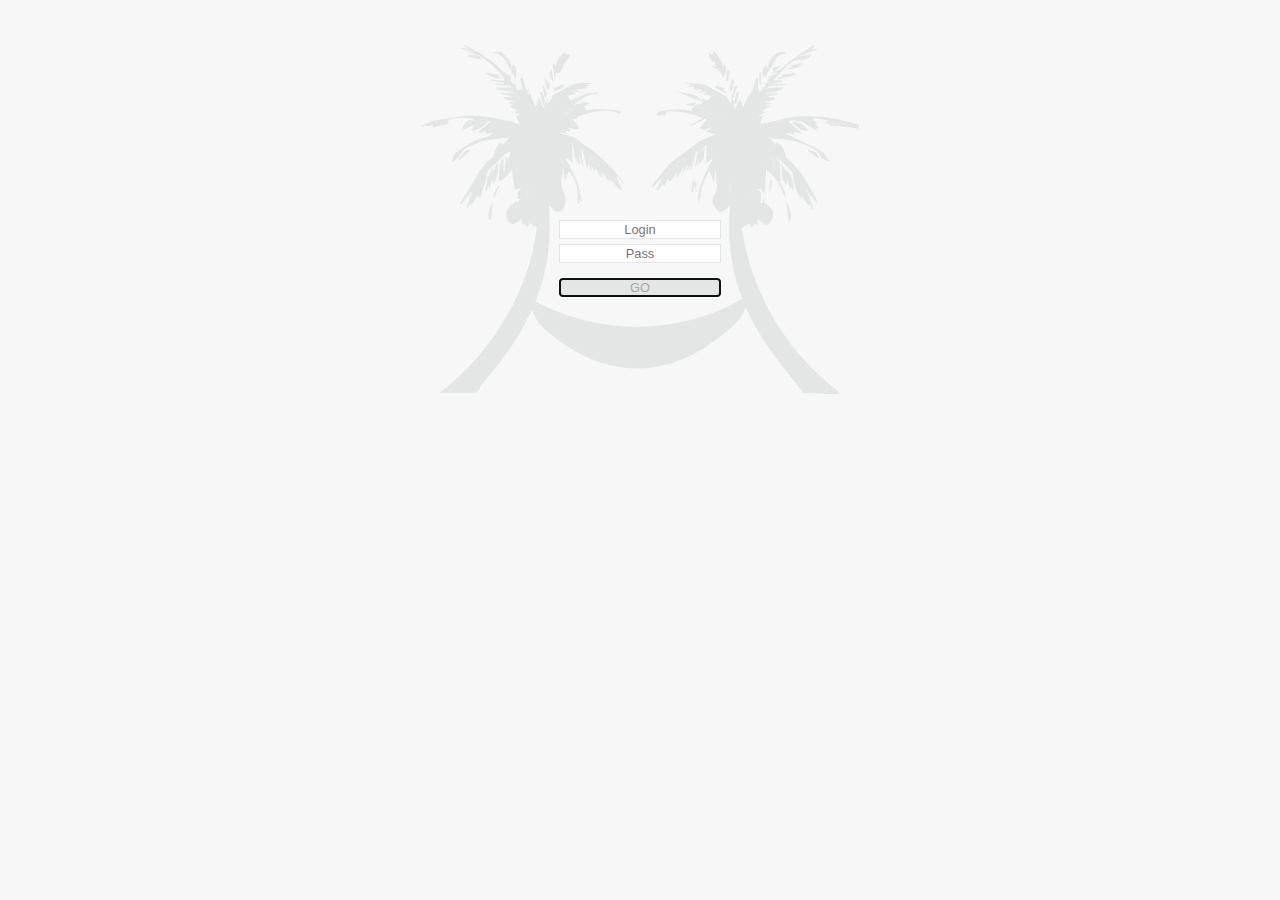
<file: index.html>
<!DOCTYPE html>
<html>
<head>
    <meta charset="utf-8">
    <title>Hammock</title>
    <link rel="stylesheet" href="client/css/base.css"/>
    <link rel="stylesheet" href="client/css/style.css"/>
    <!--[if lt IE 9]><script src="http://html5shiv.googlecode.com/svn/trunk/html5.js"></script><![endif]-->
</head>
<body>
<div id="loadIndicator"></div>
<div id="container">

</div>
<script data-main="client/js/main" src="client/js/inc/require.min.js"></script>
</body>
</html>
</file>
<file: client/css/base.css>
/* normalize.css v2.1.3 | MIT License | git.io/normalize */
/* ==========================================================================
   HTML5 display definitions
   ========================================================================== */
/**
 * Correct `block` display not defined in IE 8/9.
 */
article,
aside,
details,
figcaption,
figure,
footer,
header,
hgroup,
main,
nav,
section,
summary {
  display: block; }

/**
 * Correct `inline-block` display not defined in IE 8/9.
 */
audio,
canvas,
video {
  display: inline-block; }

/**
 * Prevent modern browsers from displaying `audio` without controls.
 * Remove excess height in iOS 5 devices.
 */
audio:not([controls]) {
  display: none;
  height: 0; }

/**
 * Address `[hidden]` styling not present in IE 8/9.
 * Hide the `template` element in IE, Safari, and Firefox < 22.
 */
[hidden],
template {
  display: none; }

/* ==========================================================================
   Base
   ========================================================================== */
/**
 * 1. Set default font family to sans-serif.
 * 2. Prevent iOS text size adjust after orientation change, without disabling
 *    user zoom.
 */
html {
  font-family: sans-serif;
  /* 1 */
  -ms-text-size-adjust: 100%;
  /* 2 */
  -webkit-text-size-adjust: 100%;
  /* 2 */ }

/**
 * Remove default margin.
 */
body {
  margin: 0; }

/* ==========================================================================
   Links
   ========================================================================== */
/**
 * Remove the gray background color from active links in IE 10.
 */
a {
  background: transparent; }

/**
 * Address `outline` inconsistency between Chrome and other browsers.
 */
a:focus {
  outline: thin dotted; }

/**
 * Improve readability when focused and also mouse hovered in all browsers.
 */
a:active,
a:hover {
  outline: 0; }

/* ==========================================================================
   Typography
   ========================================================================== */
/**
 * Address variable `h1` font-size and margin within `section` and `article`
 * contexts in Firefox 4+, Safari 5, and Chrome.
 */
h1 {
  font-size: 2em;
  margin: 0.67em 0; }

/**
 * Address styling not present in IE 8/9, Safari 5, and Chrome.
 */
abbr[title] {
  border-bottom: 1px dotted; }

/**
 * Address style set to `bolder` in Firefox 4+, Safari 5, and Chrome.
 */
b,
strong {
  font-weight: bold; }

/**
 * Address styling not present in Safari 5 and Chrome.
 */
dfn {
  font-style: italic; }

/**
 * Address differences between Firefox and other browsers.
 */
hr {
  -moz-box-sizing: content-box;
  box-sizing: content-box;
  height: 0; }

/**
 * Address styling not present in IE 8/9.
 */
mark {
  background: #ff0;
  color: #000; }

/**
 * Correct font family set oddly in Safari 5 and Chrome.
 */
code,
kbd,
pre,
samp {
  font-family: monospace, serif;
  font-size: 1em; }

/**
 * Improve readability of pre-formatted text in all browsers.
 */
pre {
  white-space: pre-wrap; }

/**
 * Set consistent quote types.
 */
q {
  quotes: "\201C" "\201D" "\2018" "\2019"; }

/**
 * Address inconsistent and variable font size in all browsers.
 */
small {
  font-size: 80%; }

/**
 * Prevent `sub` and `sup` affecting `line-height` in all browsers.
 */
sub,
sup {
  font-size: 75%;
  line-height: 0;
  position: relative;
  vertical-align: baseline; }

sup {
  top: -0.5em; }

sub {
  bottom: -0.25em; }

/* ==========================================================================
   Embedded content
   ========================================================================== */
/**
 * Remove border when inside `a` element in IE 8/9.
 */
img {
  border: 0; }

/**
 * Correct overflow displayed oddly in IE 9.
 */
svg:not(:root) {
  overflow: hidden; }

/* ==========================================================================
   Figures
   ========================================================================== */
/**
 * Address margin not present in IE 8/9 and Safari 5.
 */
figure {
  margin: 0; }

/* ==========================================================================
   Forms
   ========================================================================== */
/**
 * Define consistent border, margin, and padding.
 */
fieldset {
  border: 1px solid #c0c0c0;
  margin: 0 2px;
  padding: 0.35em 0.625em 0.75em; }

/**
 * 1. Correct `color` not being inherited in IE 8/9.
 * 2. Remove padding so people aren't caught out if they zero out fieldsets.
 */
legend {
  border: 0;
  /* 1 */
  padding: 0;
  /* 2 */ }

/**
 * 1. Correct font family not being inherited in all browsers.
 * 2. Correct font size not being inherited in all browsers.
 * 3. Address margins set differently in Firefox 4+, Safari 5, and Chrome.
 */
button,
input,
select,
textarea {
  font-family: inherit;
  /* 1 */
  font-size: 100%;
  /* 2 */
  margin: 0;
  /* 3 */ }

/**
 * Address Firefox 4+ setting `line-height` on `input` using `!important` in
 * the UA stylesheet.
 */
button,
input {
  line-height: normal; }

/**
 * Address inconsistent `text-transform` inheritance for `button` and `select`.
 * All other form control elements do not inherit `text-transform` values.
 * Correct `button` style inheritance in Chrome, Safari 5+, and IE 8+.
 * Correct `select` style inheritance in Firefox 4+ and Opera.
 */
button,
select {
  text-transform: none; }

/**
 * 1. Avoid the WebKit bug in Android 4.0.* where (2) destroys native `audio`
 *    and `video` controls.
 * 2. Correct inability to style clickable `input` types in iOS.
 * 3. Improve usability and consistency of cursor style between image-type
 *    `input` and others.
 */
button,
html input[type="button"],
input[type="reset"],
input[type="submit"] {
  -webkit-appearance: button;
  /* 2 */
  cursor: pointer;
  /* 3 */ }

/**
 * Re-set default cursor for disabled elements.
 */
button[disabled],
html input[disabled] {
  cursor: default; }

/**
 * 1. Address box sizing set to `content-box` in IE 8/9/10.
 * 2. Remove excess padding in IE 8/9/10.
 */
input[type="checkbox"],
input[type="radio"] {
  box-sizing: border-box;
  /* 1 */
  padding: 0;
  /* 2 */ }

/**
 * 1. Address `appearance` set to `searchfield` in Safari 5 and Chrome.
 * 2. Address `box-sizing` set to `border-box` in Safari 5 and Chrome
 *    (include `-moz` to future-proof).
 */
input[type="search"] {
  -webkit-appearance: textfield;
  /* 1 */
  -moz-box-sizing: content-box;
  -webkit-box-sizing: content-box;
  /* 2 */
  box-sizing: content-box; }

/**
 * Remove inner padding and search cancel button in Safari 5 and Chrome
 * on OS X.
 */
input[type="search"]::-webkit-search-cancel-button,
input[type="search"]::-webkit-search-decoration {
  -webkit-appearance: none; }

/**
 * Remove inner padding and border in Firefox 4+.
 */
button::-moz-focus-inner,
input::-moz-focus-inner {
  border: 0;
  padding: 0; }

/**
 * 1. Remove default vertical scrollbar in IE 8/9.
 * 2. Improve readability and alignment in all browsers.
 */
textarea {
  overflow: auto;
  /* 1 */
  vertical-align: top;
  /* 2 */ }

/* ==========================================================================
   Tables
   ========================================================================== */
/**
 * Remove most spacing between table cells.
 */
table {
  border-collapse: collapse;
  border-spacing: 0; }

*, *:before, *:after {
  -moz-box-sizing: border-box;
  -webkit-box-sizing: border-box;
  box-sizing: border-box; }

body {
  background-color: #f7f7f7; }

input, button {
  color: #bcbcbc;
  font-size: .8em;
  text-align: center;
  display: inline-block;
  border: 1px solid #e4e5e5; }
  input:hover, input:focus, button:hover, button:focus {
    color: #a6a6a6; }

input.invalid {
  border: 2px solid #e58586; }

button {
  background: #e4e5e5;
  margin-top: 10px; }

a {
  color: #406fcc; }
  a:hover {
    color: #4178d6; }

.hide {
  display: non; }

@keyframes loadIndicatorScroll {
  from {
    background-position: 0 0; }

  to {
    background-position: 27000px 0; } }

@-webkit-keyframes loadIndicatorScroll {
  from {
    background-position: 0 0; }

  to {
    background-position: 27000px 0; } }

@-moz-keyframes loadIndicatorScroll {
  from {
    background-position: 0 0; }

  to {
    background-position: 27000px 0; } }

#loadIndicator {
  opacity: 0;
  height: 3px;
  width: 100%;
  position: absolute;
  z-index: 301;
  top: 0px;
  left: 0px;
  background-image: url("../img/loader.png");
  background-position: 0px 0px;
  background-repeat: repeat-x;
  animation: loadIndicatorScroll 400s linear infinite;
  -webkit-animation: loadIndicatorScroll 400s linear infinite; }
  @media (-webkit-min-device-pixel-ratio: 2), (-moz-min-device-pixel-ratio: 2) {
    #loadIndicator {
      background-image: url("../img/loader@2x.png");
      -webkit-background-size: 45px 3px; } }

.cf:before,
.cf:after {
  content: " ";
  /* 1 */
  display: table;
  /* 2 */ }

.cf:after {
  clear: both; }

.cf {
  *zoom: 1; }

.left {
  float: left; }

.right {
  float: right; }
</file>
<file: client/css/style.css>
@import url(magnific.css);
body.hamLogin {
  min-height: 438px;
  background-image: url("../img/hammock.png");
  background-position: center;
  background-repeat: no-repeat; }
  @media (-webkit-min-device-pixel-ratio: 2), (-moz-min-device-pixel-ratio: 2) {
    body.hamLogin {
      background-image: url("../img/hammock@2x.png");
      -webkit-background-size: 437.5px 348.5px; } }

.contain-login {
  margin: auto;
  padding-top: 220px;
  text-align: center;
  width: 180px; }
  .contain-login input, .contain-login button {
    margin: auto;
    width: 90%; }
  .contain-login input {
    margin-bottom: 5px; }
  .contain-login button {
    margin-top: 10px; }

.contain-signup {
  margin: auto;
  padding-top: 220px;
  text-align: center;
  width: 180px; }
  .contain-signup input, .contain-signup button {
    margin: auto;
    width: 42%; }
  .contain-signup input {
    margin-bottom: 5px; }
    .contain-signup input.left {
      margin-left: 5px; }
    .contain-signup input.right {
      margin-right: 5px; }
  .contain-signup button.right {
    margin-right: 5px;
    height: 18px;
    line-height: 100%;
    width: 43%; }
</file>
